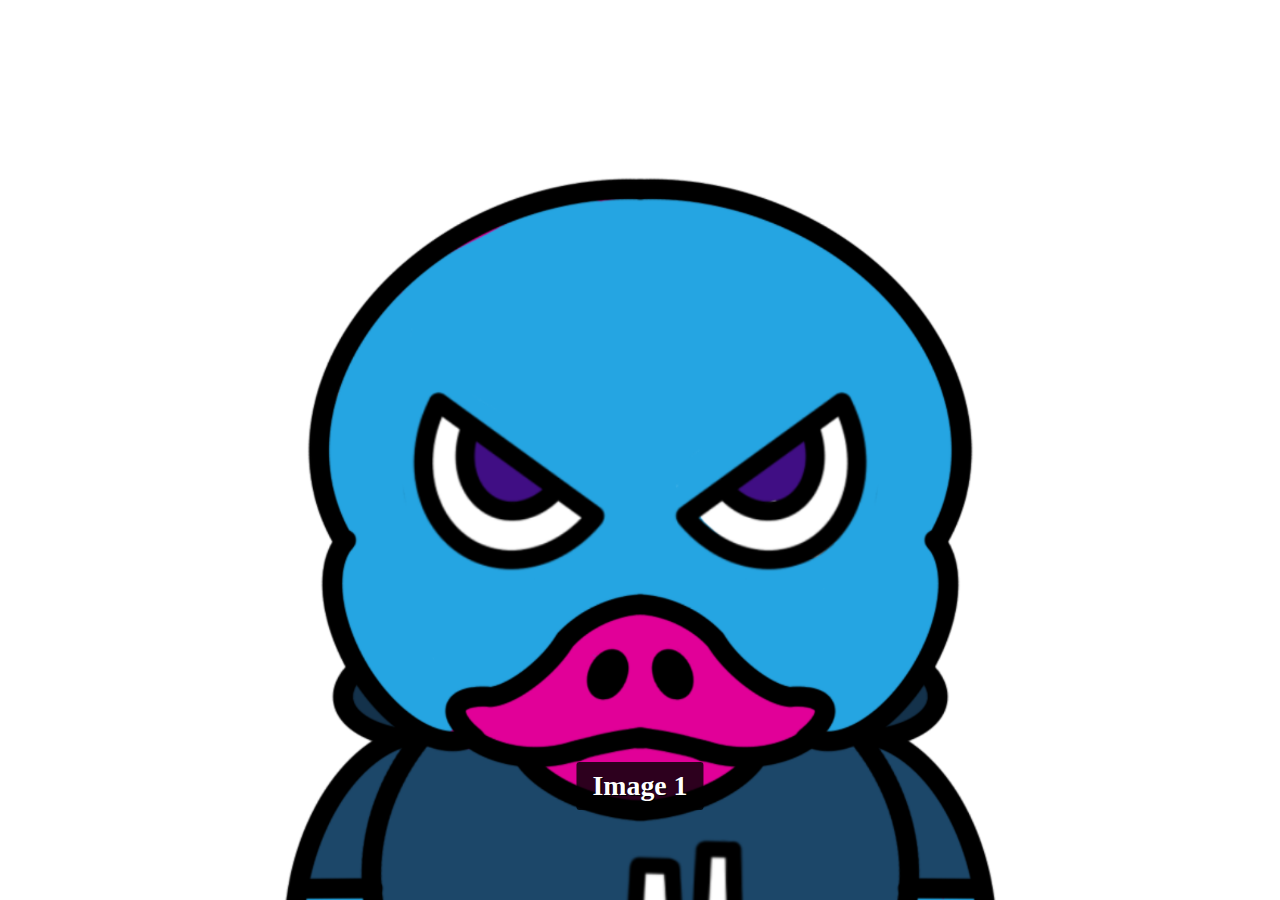
<file: src/test/caroussel.html>
<!DOCTYPE html>
<html lang="fr">
<head>
    <meta charset="UTF-8">
    <meta name="viewport" content="width=device-width, initial-scale=1.0">
    <title>Carrousel d'Images</title>
    <link rel="stylesheet" href="caroussel.css">
</head>
<body>
    <div class="carousel-container">
        <div class="carousel_items">
          <div class="carousel_item item1">
            <p class="carousel_text">Image 1</p>
          </div>
          <div class="carousel_item item2">
            <p class="carousel_text">Image 2</p>
          </div>
          <div class="carousel_item item3">
            <p class="carousel_text">Image 3</p>
          </div>
          <div class="carousel_item item4">
            <p class="carousel_text">Image 4</p>
          </div>
          <div class="carousel_item item5">
            <p class="carousel_text">Image 5</p>
          </div>
        </div>
      </div>

    <script src="caroussel.js"></script> 
</body>
</html>
</file>
<file: src/test/caroussel.css>
* {
    margin: 0;
    padding: 0;
  }
  
  .carousel_items {
    display: flex;
    wrap: nowrap;
    overflow: hidden;
  }
  .carousel_item {
    position: relative;
    min-width: 100%;
    height: 100vh;
    transition: all 0.5s linear;
    background-repeat: no-repeat;
    background-size: cover;
    background-attachment: fixed;
  }
  .carousel_text {
    position: absolute;
    bottom: 10%;
    left: 50%;
    transform: translate(-50%);
    padding: 0.5rem 1rem;
    border-radius: 3px;
    background-color: rgba(0, 0, 0, 0.8);
    color: white;
    text-shadow: 1px 1px black;
    font-size: calc(1.5rem + 0.3vw);
    font-weight: bolder;
  }
  
  .item1 {
    background-image: url("IMG_8352.PNG");
  }
  .item2 {
    background-image: url("IMG_3213.jpg");
  }
  .item3 {
    background-image: url("https://images.unsplash.com/photo-1536697246787-1f7ae568d89a?ixlib=rb-4.0.3&ixid=MnwxMjA3fDB8MHxzZWFyY2h8MzR8fHNwYWNlfGVufDB8fDB8fA%3D%3D&auto=format&fit=crop&w=500&q=60");
  }
  .item4 {
    background-image: url("https://images.unsplash.com/photo-1620712943543-bcc4688e7485?ixlib=rb-4.0.3&ixid=MnwxMjA3fDB8MHxzZWFyY2h8OHx8QUl8ZW58MHx8MHx8&auto=format&fit=crop&w=500&q=60");
  }
  .item5 {
    background-image: url("https://images.unsplash.com/photo-1673901736622-c3f06b08511f?ixlib=rb-4.0.3&ixid=MnwxMjA3fDB8MHxwaG90by1wYWdlfHx8fGVufDB8fHx8&auto=format&fit=crop&w=874&q=80");
  }
</file>
